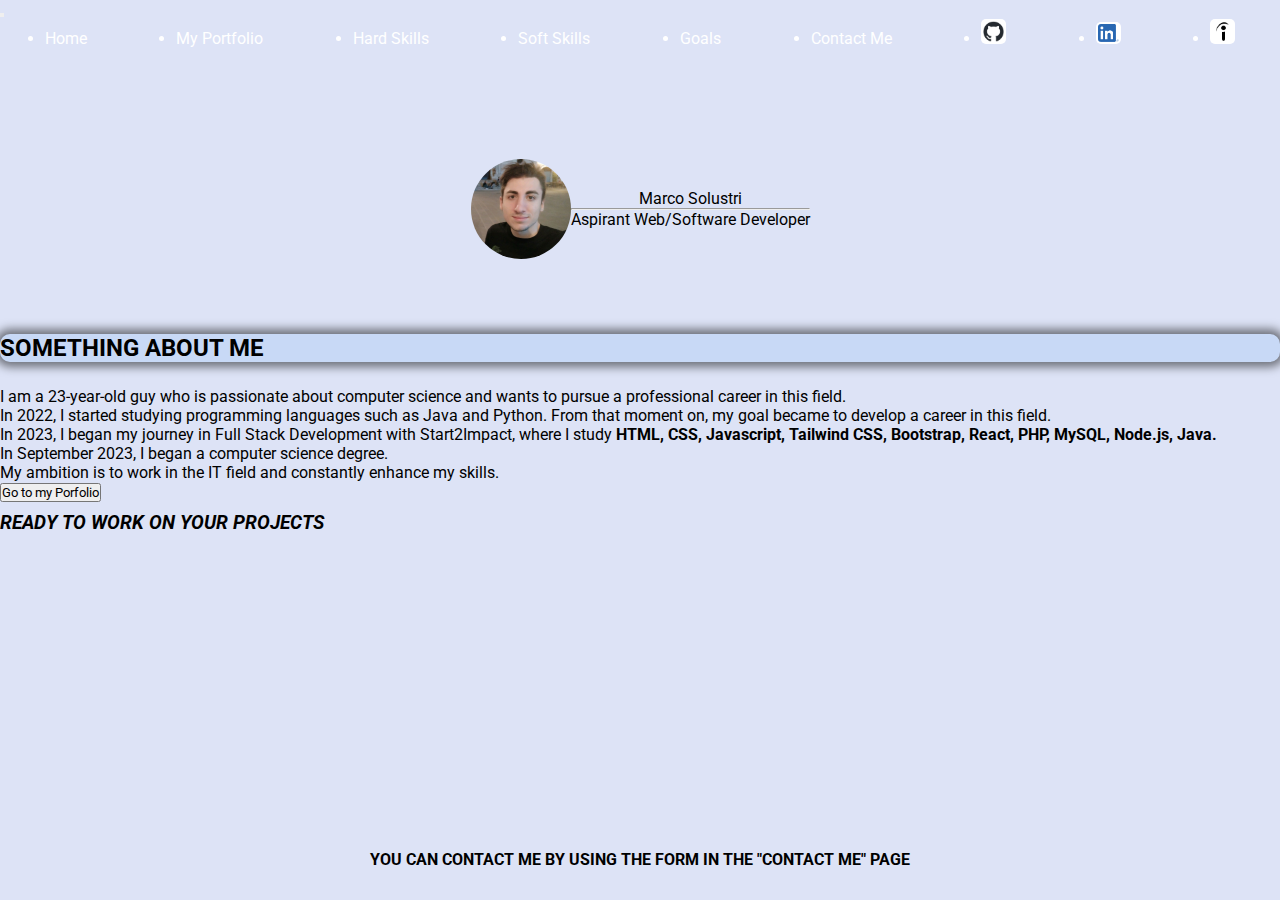
<file: index.html>
<!DOCTYPE html>
<html lang="en">
    <head>
        <title>Marco Solustri</title>
        <meta charset="UTF-8">
        <meta http-equiv="X-UA-Compatible" content="IE=edge">
        <meta name="viewport" content="width=device-width, initial-scale=1.0">
    
        <link href="https://cdn.jsdelivr.net/npm/bootstrap@5.3.0-alpha3/dist/css/bootstrap.min.css" rel="stylesheet" integrity="sha384-KK94CHFLLe+nY2dmCWGMq91rCGa5gtU4mk92HdvYe+M/SXH301p5ILy+dN9+nJOZ" crossorigin="anonymous">
        <script src="https://cdn.jsdelivr.net/npm/bootstrap@5.3.0-alpha3/dist/js/bootstrap.bundle.min.js" integrity="sha384-ENjdO4Dr2bkBIFxQpeoTz1HIcje39Wm4jDKdf19U8gI4ddQ3GYNS7NTKfAdVQSZe" crossorigin="anonymous"></script>

        <link rel="preconnect" href="https://fonts.googleapis.com">
        <link rel="preconnect" href="https://fonts.gstatic.com" crossorigin>
        <link href="https://fonts.googleapis.com/css2?family=Roboto:wght@300;400;500;700&display=swap" rel="stylesheet">
        <link rel="icon" type="favicon.ico" href="images/favicon1.ico">

        <link rel="stylesheet" href="styles/main-general.css">
        <link rel="stylesheet" href="styles/main-navbar.css">
        <link rel="stylesheet" href="styles/main-body.css">
        
        <meta property="og:type" content="website" />
        <meta property="og:url" content="https://marcosolu.github.io/" />
        <meta property="og:title" content="My Website" />
        <meta property="og:description" content="My Presentation And How You Can Contact Me" />
        
    </head>
    <body>
        <header>
            <nav class="navbar navbar-expand-md navbar-dark bg-dark">
                <div class="container-fluid">
                    <button class="navbar-toggler" type="button" data-bs-toggle="collapse" data-bs-target="#mainNavBar" aria-expanded="false" aria-controls="mainNavBar">
                        <span class="navbar-toggler-icon"></span>
                    </button>

                    <div id="mainNavBar" class="collapse navbar-collapse">
                        <div class="ul-div d-flex">
                            <ul class="nav navbar-nav">
                                <li class="active">
                                    <a href="index.html">Home</a>
                                </li>
                                <li class="titles-container">
                                    <a href="portfolio.html">My Portfolio</a>
                                </li>
                                <li class="titles-container">
                                    Hard Skills
                                    <div class="tooltip d-flex flex-column">
                                        <span>HTML</span>
                                        <span>CSS</span>
                                        <span>Javascript</span>
                                        <span>React</span>
                                        <span>Bootstrap</span>
                                        <span>Tailwind CSS</span>
                                        <span>PHP</span>
                                        <span>SQL</span>
                                        <span>Node.js</span>
                                        <span>Java</span>
                                    </div>
                                </li>
                                <li class="titles-container">
                                    Soft Skills
                                    <div class="tooltip d-flex flex-column">
                                        <span>Proactivity</span>
                                        <span>Problem Solving</span>
                                        <span>Teamwork</span>
                                    </div>
                                </li>
                                <li class="titles-container">
                                    Goals
                                    <div class="tooltip d-flex flex-column">
                                        <span>Work in the field of web/software developing</span>
                                        <span>Improve my skills</span>
                                        <span>Staying updated to be more efficient</span>
                                    </div>
                                </li>
                                <li>
                                    <a href="contact.html">Contact Me</a>
                                </li>
                                <li>
                                    <a href = "https://github.com/MarcoSolu" target="_blank" class="text-decoration-none text-reset">
                                        <img src="images/github-mark.png" class="navbar-brand img-navbar" alt="image not found"/>
                                    </a>
                                </li>
                                <li>
                                    <a href = "https://www.linkedin.com/in/marco-solustri-0836b7223/" target="_blank" class="text-decoration-none text-reset">
                                        <img src="images/linkedIn-mark.png" class="navbar-brand img-navbar" alt="image not found"/>
                                    </a>
                                </li>
                                <li>
                                    <a href = "https://profile.indeed.com/?hl=it_IT&co=IT&from=gnav-menu-homepage" target="_blank" class="text-decoration-none text-reset">
                                        <img src="images/indeed-logo.png" class="navbar-brand img-navbar" alt="image not found"/>
                                    </a>
                                </li>
                            </ul>    
                        </div>                    
                    </div>
                </div>
            </nav>           
        </header>

        <main class="container text-center">
            <div class="row">
                <div class="col-md-12">
                    <div class="first-row-container">
                        <div>
                            <img src="images/profilo.jpg" class="img" alt="image not found" />
                        </div>
                        <div>
                            <p>Marco Solustri</p>
                            <hr>
                            <p>Aspirant Web/Software Developer</p>
                        </div>
                    </div>
                </div>
            </div>

            <div class="row">
                <div class="col-md-12">
                    <div>
                        <h2>something about me</h2>
                    </div> 
                    <p>
                        I am a 23-year-old guy who is passionate about computer science and wants to pursue a professional career in this field.
                        <br>
                        In 2022, I started studying programming languages such as Java and Python. From that moment on, my goal became to develop a career in this field.
                        <br>
                        In 2023, I began my journey in Full Stack Development with Start2Impact, where I study <strong>HTML, CSS, Javascript, Tailwind CSS, Bootstrap, React, PHP, MySQL, Node.js, Java.</strong>
                        <br>
                        In September 2023, I began a computer science degree.
                        <br>
                        My ambition is to work in the IT field and constantly enhance my skills.
                    </p>
                    <a href="portfolio.html">
                    <button class="btn btn-success my-4">Go to my Porfolio</button>
                    </a>            
                    <h3>Ready to work on your projects</h3>
                </div>
            </div>
        </main>
        
        <footer class="container-fluid">
            <strong>You can contact me by using the form in the "Contact Me" page</strong>
        </footer>
    </body>
</html>
</file>
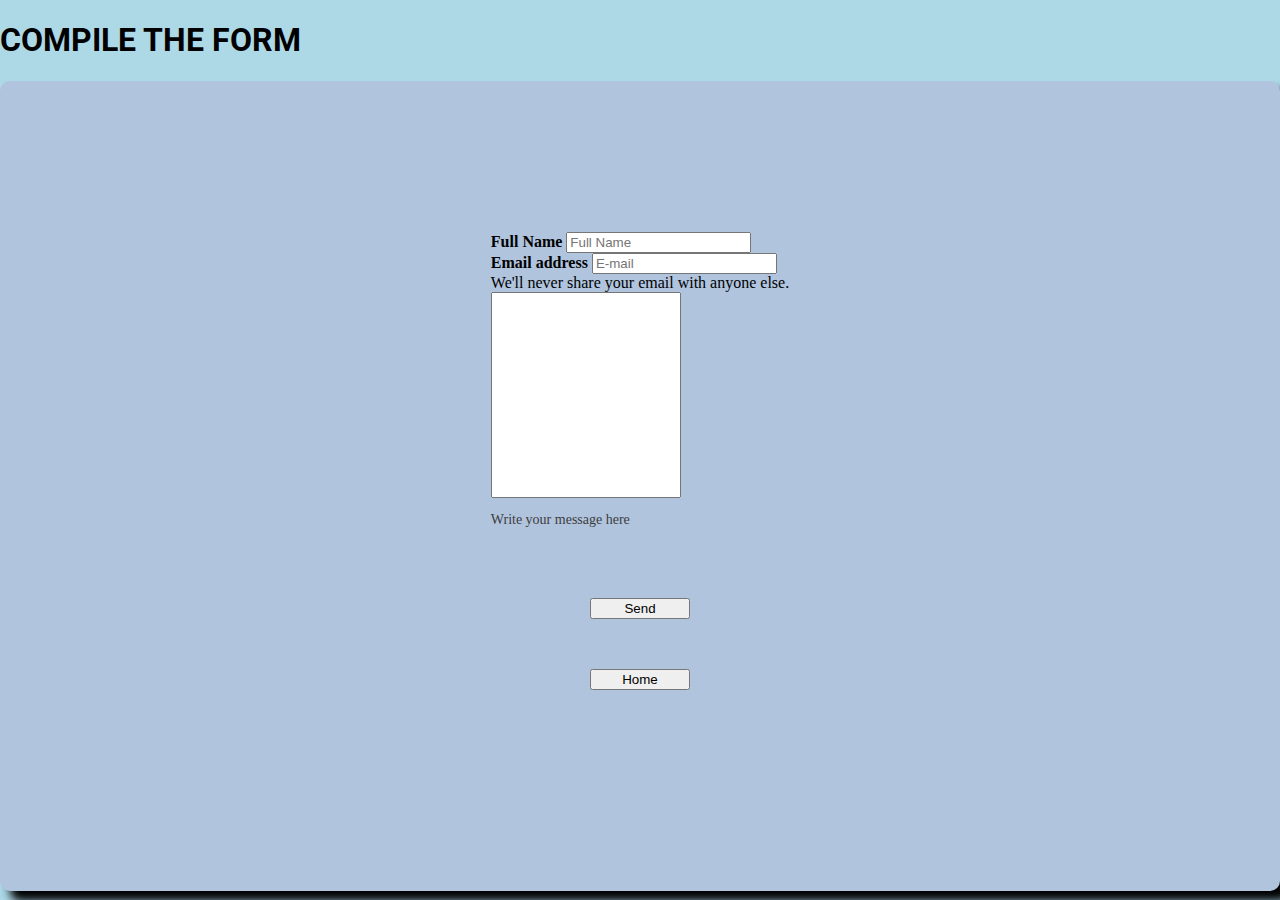
<file: contact.html>
<!DOCTYPE html>
<html lang="en">
<head>
    <title>My Personal Page - Contact</title>
    <meta charset="UTF-8">
    <meta http-equiv="X-UA-Compatible" content="IE=edge">
    <meta name="viewport" content="width=device-width, initial-scale=1.0">
    
    <link href="https://cdn.jsdelivr.net/npm/bootstrap@5.3.0-alpha3/dist/css/bootstrap.min.css" rel="stylesheet" integrity="sha384-KK94CHFLLe+nY2dmCWGMq91rCGa5gtU4mk92HdvYe+M/SXH301p5ILy+dN9+nJOZ" crossorigin="anonymous">
    <script src="https://cdn.jsdelivr.net/npm/bootstrap@5.3.0-alpha3/dist/js/bootstrap.bundle.min.js" integrity="sha384-ENjdO4Dr2bkBIFxQpeoTz1HIcje39Wm4jDKdf19U8gI4ddQ3GYNS7NTKfAdVQSZe" crossorigin="anonymous"></script>

    <link rel="preconnect" href="https://fonts.googleapis.com">
    <link rel="preconnect" href="https://fonts.gstatic.com" crossorigin>
    <link href="https://fonts.googleapis.com/css2?family=Roboto:wght@300;400;500;700&display=swap" rel="stylesheet">
    <link rel="icon" type="favicon.ico" href="images/favicon2.ico">

    <link rel="stylesheet" href="styles/contact-general.css">
    <link rel="stylesheet" href="styles/contact-body.css">

</head>

<body>
  <header class="container-fluid text-center mt-3">
    <h1>Compile the form</h1>
  </header>
  
  <main class="container">
    <form action="https://formspree.io/f/mjvddzoz" method="POST">
      <div>
        <label for="InputName" class="form-label">
          Full Name
        </label>
        <input type="text" name="full-name" class="form-control" id="InputName" placeholder="Full Name" required>
      </div>
      <div class="mb-3">
        <label for="InputEmail" class="form-label">
          Email address
        </label>
        <input type="email" name="email" class="form-control" id="InputEmail" placeholder="E-mail" required>
        <div id="EmailParagraph" class="form-text">
          We'll never share your email with anyone else.
        </div>
      </div>
      <div>
        <textarea name="message" id="MessageArea" class="form-control" placeholder="Write your message" required>

        </textarea>
        <div class="text-rule">
          Write your message here
        </div>
      </div>
      <div class="button-container">
        <button onclick="SendMail()" class="btn btn-success">
          Send
        </button>
        <a href="index.html">
          <button type="button" class="btn btn-dark mx-5">
            Home
          </button>
        </a>
      </div>
    </form>
  </main>
</body>
</html>
</file>
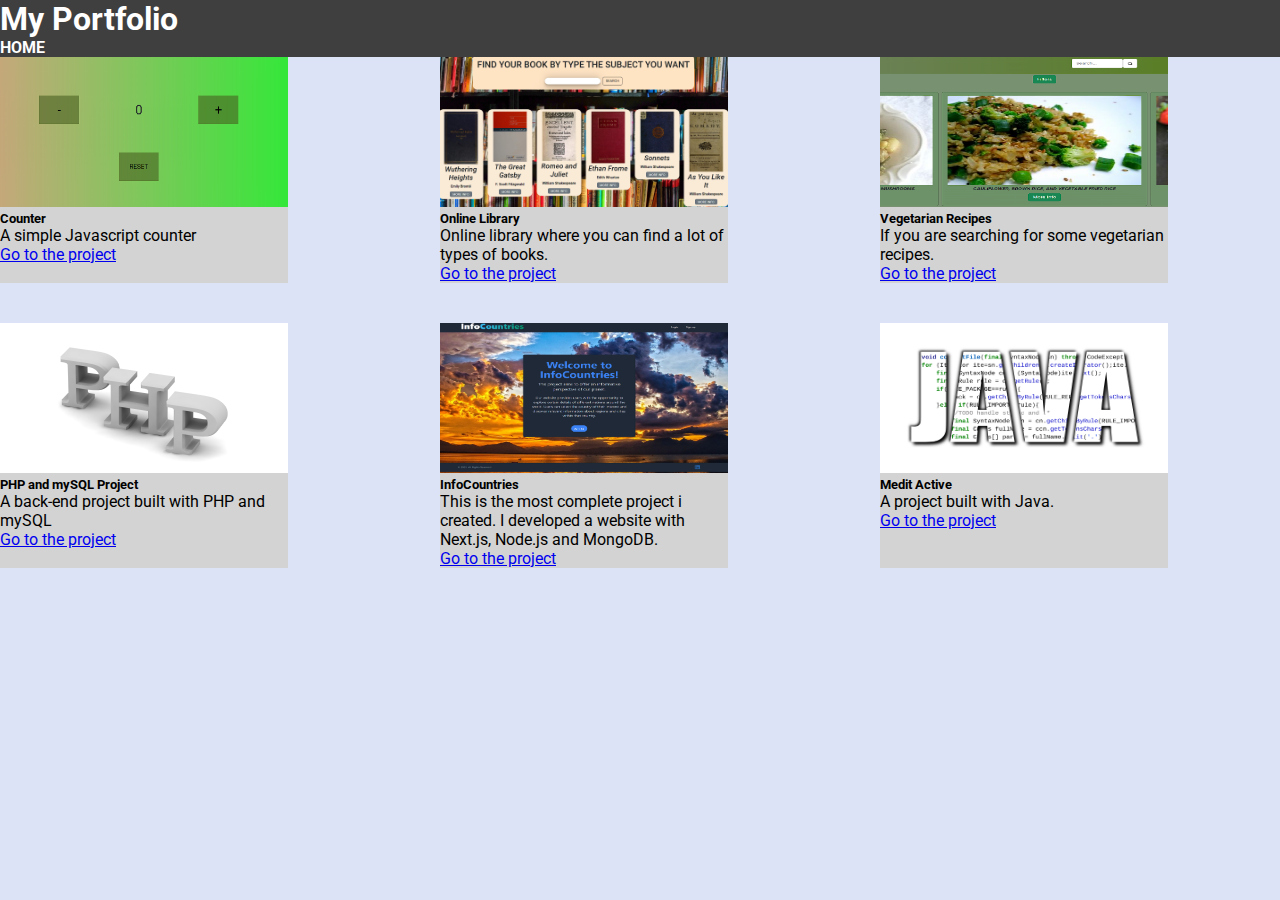
<file: portfolio.html>
<!DOCTYPE html>
<html lang="en">
<head>
    <meta charset="UTF-8">
    <meta name="viewport" content="width=device-width, initial-scale=1.0">

    <title>My personal page - Portfolio</title>

    <link href="https://cdn.jsdelivr.net/npm/bootstrap@5.3.0-alpha3/dist/css/bootstrap.min.css" rel="stylesheet" integrity="sha384-KK94CHFLLe+nY2dmCWGMq91rCGa5gtU4mk92HdvYe+M/SXH301p5ILy+dN9+nJOZ" crossorigin="anonymous">
    <script src="https://cdn.jsdelivr.net/npm/bootstrap@5.3.0-alpha3/dist/js/bootstrap.bundle.min.js" integrity="sha384-ENjdO4Dr2bkBIFxQpeoTz1HIcje39Wm4jDKdf19U8gI4ddQ3GYNS7NTKfAdVQSZe" crossorigin="anonymous"></script>

    <link rel="preconnect" href="https://fonts.googleapis.com">
    <link rel="preconnect" href="https://fonts.gstatic.com" crossorigin>
    <link href="https://fonts.googleapis.com/css2?family=Roboto:wght@300;400;500;700&display=swap" rel="stylesheet">

    <link rel="icon" type="favicon.ico" href="images/favicon3.ico">

    <link rel="stylesheet" href="styles/portfolio-general.css">
    <link rel="stylesheet" href="styles/portfolio-body.css">
    
</head>
<body>
    <nav class="navbar navbar-expand-lg">
        <div class="container-fluid">
          <h1 class="px-4">My Portfolio</h1>
          <a 
          href="index.html"
          class="home-link px-4">
            Home
          </a>
        </div>
    </nav>

    <div class="container d-flex justify-content-center align-items-center h-100">
        <div class="portfolio-container">

            <div class="card" style="width: 18rem;">
                <img src="images/CouterThumbnail.PNG" class="card-img-top" alt="...">
                <div class="d-flex flex-column justify-content-center align-items-center text-center p-3">
                    <h5 class="card-title">Counter</h5>
                    <p class="card-text">A simple Javascript counter</p>
                    <a href="https://counter-marcosolu.netlify.app/" target="_blank" class="btn btn-primary">Go to the project</a>
                </div>
            </div>
        
            <div class="card" style="width: 18rem;">
                <img src="images/LibraryThumbnail.PNG" class="card-img-top" alt="...">
                <div class="d-flex flex-column justify-content-center align-items-center text-center p-3 ">
                    <h5 class="card-title">Online Library</h5>
                    <p class="card-text">Online library where you can find a lot of types of books.</p>
                    <a href="https://onlinelibrary-project.netlify.app/" target="_blank" class="btn btn-primary">Go to the project</a>
                </div>
            </div>
            
            <div class="card" style="width: 18rem;">
                <img src="images/RecipesThumbnail.PNG" class="card-img-top" alt="...">
                <div class="d-flex flex-column justify-content-center align-items-center text-center p-3">
                    <h5 class="card-title">Vegetarian Recipes</h5>
                    <p class="card-text">If you are searching for some vegetarian recipes.</p>
                    <a href="https://yummie-vegetarian-recipes.netlify.app/" target="_blank" class="btn btn-primary">Go to the project</a>
                </div>
            </div>

            <div class="card" style="width: 18rem;">
                <img src="images/PHPthumbnail.jpg" class="card-img-top" alt="...">
                <div class="d-flex flex-column justify-content-center align-items-center text-center p-3">
                    <h5 class="card-title">PHP and mySQL Project</h5>
                    <p class="card-text">A back-end project built with PHP and mySQL</p>
                    <a href="https://github.com/MarcoSolu/php_and_mySQL" target="_blank" class="btn btn-primary">Go to the project</a>
                </div>
            </div>

            <div class="card" style="width: 18rem;">
                <img src="images/InfoCountriesThumbnail.png" class="card-img-top" alt="...">
                <div class="d-flex flex-column justify-content-center align-items-center text-center p-3">
                    <h5 class="card-title">InfoCountries</h5>
                    <p class="card-text">This is the most complete project i created. I developed a website with Next.js, Node.js and MongoDB.</p>
                    <a href="https://github.com/MarcoSolu/InfoCountries" target="_blank" class="btn btn-primary">Go to the project</a>
                </div>
            </div>

            <div class="card" style="width: 18rem;">
                <img src="images/JavaThumbnail.png" class="card-img-top" alt="...">
                <div class="d-flex flex-column justify-content-center align-items-center text-center p-3">
                    <h5 class="card-title">Medit Active</h5>
                    <p class="card-text">A project built with Java.</p>
                    <a href="https://github.com/MarcoSolu/MeditActive" target="_blank" class="btn btn-primary">Go to the project</a>
                </div>
            </div>

        </div>
    </div>
</body>
</html>
</file>
<file: styles/main-general.css>
* {
    padding: 0;
    margin: 0;
    box-sizing: border-box;
    font-family: Roboto, sans-serif;
}

html, body {
    height: 100%;
}

body {
    background-color: rgba(84, 113, 211, 0.2)
}

img {
    width: 100px;
    height: auto;
    border-radius: 100px;
}

main {
    margin-top: 50px;
    height: auto;
}

hr {   
    margin: 0;
}

h2 {
    text-transform: uppercase;
    border: none;
    border-radius: 10px;
    background-color: rgba(16, 142, 245, 0.1);
    box-shadow: 0 0 10px 5px rgba(0,0,0,0.5);
}

p {
    padding-top: 25px;
}

h3 {
    padding-top: 10px;
    font-style: italic;
    text-transform: uppercase;
}

footer {
    position: absolute;
    bottom: 0;
    width: 100%;
    height: 50px;
    text-align: center;
    text-transform: uppercase;
}
</file>
<file: styles/main-navbar.css>
.img-navbar {
    width: 25px;
}

.titles {
    position: relative;
}

.tooltip {
    position: absolute;
    width: 250px;
    background-color: white;
    border-radius: 10px;
    transition: opacity 0.15s;
    pointer-events: none;
    z-index: 500;
    opacity: 0;
}

.titles-container:hover .tooltip {
    opacity: 1;
}

.tooltip > ul > li {
    font-weight: bold;
    text-transform: uppercase;
    margin-bottom: 5px;
}

@media (max-width: 576px) {
    ul .navbar-nav {
        width: 100%;
        display: flex;
        flex-direction: column;
        justify-content: center;
    }

    li, a {
        color: white;
    }

    a {
        text-decoration: none;
    }

    li {
        line-height: 40px;
        position: relative;
    }

    li:first-of-type {
        margin-top: 15px;
    }

    .tooltip {
        position: absolute;
        background-color: white;
        border-radius: 10px;
        transition: opacity 0.15s;
        height: auto;
        pointer-events: none;
        opacity: 0;
    }

    .tooltip > span {
        color: black;
        line-height: 30px;
        margin-left: 5px;
        font-weight: bold;
    }

    .titles-container:hover .tooltip {
        opacity: 1;
    }

    li > a > img {
        padding: 2px;
        border: none;
        border-radius: 5px;
        background-color: white;
    }
}

@media (min-width: 577px) and (max-width: 768px) {
    ul .navbar-nav {
        width: 100%;
        display: flex;
        flex-direction: column;
        justify-content: center;
    }

    li, a {
        color: white;
    }

    a {
        text-decoration: none;
    }

    li {
        line-height: 40px;
        position: relative;
    }

    li:first-of-type {
        margin-top: 15px;
    }

    .tooltip {
        position: absolute;
        background-color: white;
        border-radius: 10px;
        transition: opacity 0.15s;
        width: 100%;
        height: auto;
        pointer-events: none;
        opacity: 0;
    }

    .tooltip > span {
        color: black;
        line-height: 30px;
        margin-left: 5px;
        font-weight: bold;
    }

    .titles-container:hover .tooltip {
        opacity: 1;
    }

    li > a > img {
        padding: 2px;
        border: none;
        border-radius: 5px;
        background-color: white;
    }
}

@media (min-width: 769px) {
    .ul-div {
        width: 100%;
    }

    ul {
        display: flex;
        justify-content: space-around;
        width: 100%;
    }

    li > a {
        text-decoration: none;
        text-transform: none;
        color: white;
    }

    li {
        color: white;
    }

    li > a > img {
        padding: 2px;
        border: none;
        border-radius: 5px;
        background-color: white;
    }

    li {
        line-height: 40px;
        position: relative;
    }

    .tooltip {
        position: absolute;
        background-color: white;
        border-radius: 10px;
        transition: opacity 0.15s;
        height: auto;
        pointer-events: none;
        opacity: 0;
    }

    .tooltip > span {
        color: black;
        line-height: 30px;
        margin-left: 5px;
        font-weight: bold;
    }

    .titles-container:hover .tooltip {
        opacity: 1;
    }

    li > a > img {
        padding: 2px;
        border: none;
        border-radius: 5px;
        background-color: white;
    }
}
</file>
<file: styles/main-body.css>
@media (max-width: 768px) {
    .first-row-container {
        display: flex;
        justify-content: center;
    }

    .first-row-container > div:first-child {
        display: flex;
        flex-direction: column;
        justify-content: center;
    }

    .first-row-container > div:last-child {
        display: flex;
        flex-direction: column;
        justify-content: center;
    }

    .first-row-container > div:last-child > p {
        text-align: center;
        padding: 0;
        margin: 0;
    }

    .row:last-child {
        padding-top: 75px;
    }
}

@media (min-width: 769px) {
    .first-row-container {
        display: flex;
        justify-content: center;
    }

    .first-row-container > div:first-child {
        display: flex;
        flex-direction: column;
        justify-content: center;
    }

    .first-row-container > div:last-child {
        display: flex;
        flex-direction: column;
        justify-content: center;
    }

    .first-row-container > div:last-child > p {
        text-align: center;
        padding: 0;
        margin: 0;
    }

    .row:first-child {
        padding-top: 50px;
    }

    .row:last-child {
        padding-top: 75px;
    }
}
</file>
<file: styles/contact-general.css>
html, body {
    margin: 0;
    padding: 0;
    height: 100%;
    overflow: hidden;
    box-sizing: border-box;
    background-color: lightblue;
}

label {
    font-weight: bold;
}

h1 {
    font-family: Roboto, sans-serif;
    text-transform: uppercase;
}

textarea {
    min-height: 200px;
    margin-bottom: 10px;
    font-size: 14px;
    padding: 2;
    resize: none;
}

main {    
    height: 90%;
    border: none;
    border-radius: 10px;
    box-shadow: 10px 10px 10px black;
    display: flex;
    justify-content: center;
    align-items: center;
    background-color: lightsteelblue;
}

a {
    text-decoration: none;
}

button {
    width: 100px;
    margin-bottom: 50px;
}
</file>
<file: styles/contact-body.css>
.text-rule {
    color: #3d3d3d;
    font-size: 14px;
    margin-bottom: 70px;
}

.button-container {
    display: flex;
    flex-direction: column;
    align-items: center;

}
</file>
<file: styles/portfolio-general.css>
* {
    padding: 0;
    margin: 0;
    box-sizing: border-box;
    font-family: Roboto, sans-serif;
}

html, body {
    height: 90%;
}

body {
    background-color: rgba(84, 113, 211, 0.2)
}

nav {
    background-color: rgb(63, 63, 63);
    color: white
}
</file>
<file: styles/portfolio-body.css>
.home-link {
    text-decoration: none;
    color: white;
    text-transform: uppercase;
    font-weight: bold;
}

.portfolio-container {
    display: grid;
    grid-template-columns: repeat(3, 1fr);
    gap: 40px;
}

.card {
    width: 100%;
    background-color: lightgray;
}

.card > img {
    width: 100%;
    height: 150px;
}
</file>
